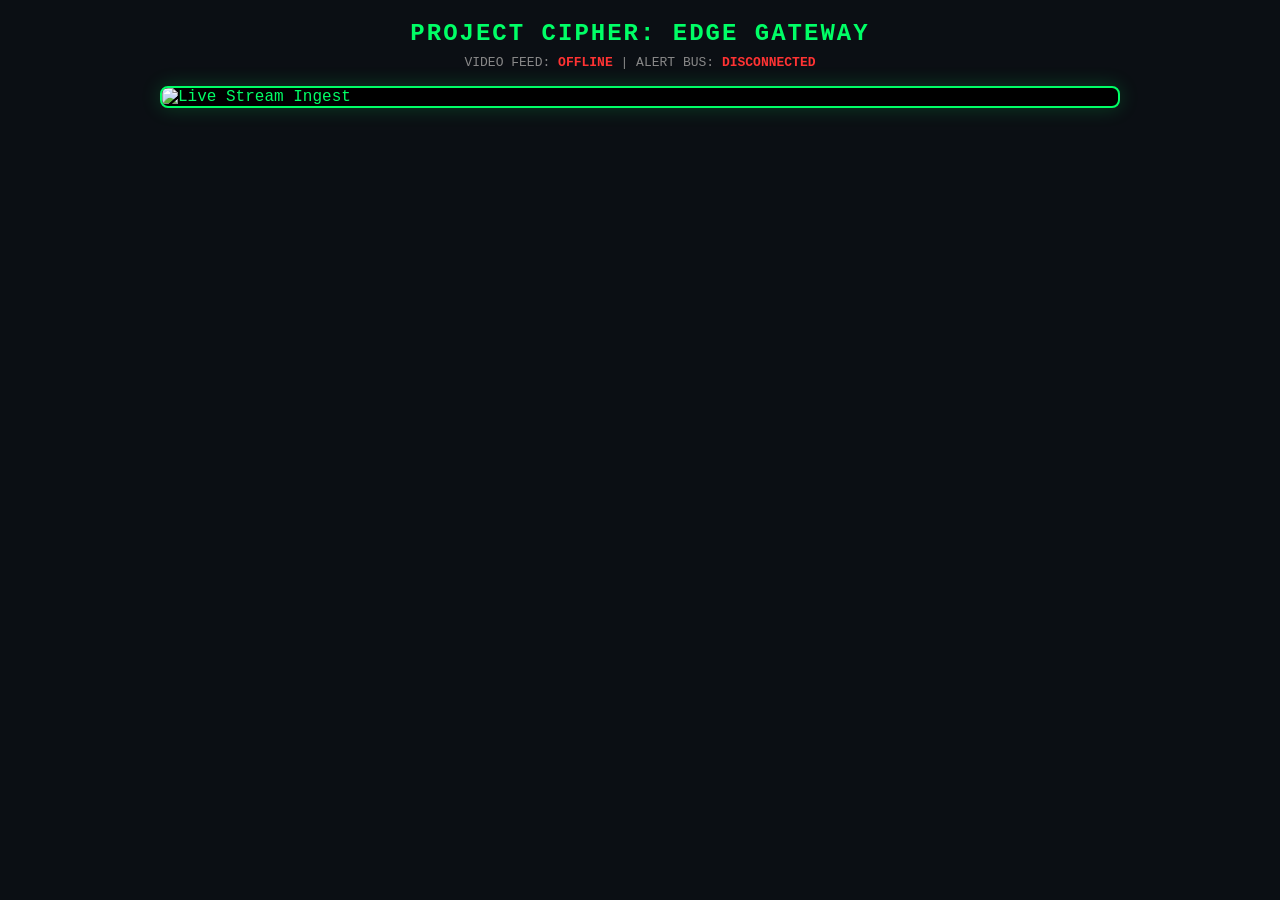
<file: backend/stream.html>
<!DOCTYPE html>
<html lang="en">
<head>
    <meta charset="UTF-8">
    <meta name="viewport" content="width=device-width, initial-scale=1.0">
    <title>CIPHER Security Gateway</title>
    <style>
        * { box-sizing: border-box; margin: 0; padding: 0; }
        body {
            background-color: #0b0f14;
            color: #00ff66;
            font-family: 'Courier New', monospace;
            display: flex;
            flex-direction: column;
            align-items: center;
            padding: 20px;
            min-height: 100vh;
        }

        h2 { margin-bottom: 8px; letter-spacing: 2px; }
        .status-bar {
            font-size: 13px;
            color: #888;
            margin-bottom: 16px;
        }
        .status-online { color: #00ff66; font-weight: bold; }

        .video-container {
            position: relative;
            max-width: 960px;
            width: 100%;
            border: 2px solid #00ff66;
            border-radius: 8px;
            overflow: hidden;
            background-color: #000;
            box-shadow: 0 0 20px rgba(0, 255, 102, 0.2);
        }

        img#videostream {
            width: 100%;
            height: auto;
            display: block;
        }

        /* Floating Toast Container */
        #toast-container {
            position: fixed;
            top: 20px;
            right: 20px;
            z-index: 9999;
            display: flex;
            flex-direction: column;
            gap: 12px;
            width: 320px;
            max-width: 90vw;
        }

        .toast {
            background: rgba(18, 22, 28, 0.95);
            border-left: 5px solid #ff3333;
            border-radius: 6px;
            padding: 14px 16px;
            color: #fff;
            box-shadow: 0 8px 24px rgba(0, 0, 0, 0.6);
            animation: slideIn 0.3s ease-out forwards;
            font-family: -apple-system, BlinkMacSystemFont, "Segoe UI", Roboto, sans-serif;
            transition: opacity 0.4s ease, transform 0.4s ease;
        }

        .toast-title {
            font-size: 14px;
            font-weight: 700;
            text-transform: uppercase;
            letter-spacing: 1px;
            display: flex;
            justify-content: space-between;
            align-items: center;
            margin-bottom: 6px;
            color: #ff4444;
        }

        .toast-body {
            font-size: 13px;
            color: #d1d5db;
            line-height: 1.4;
        }

        .toast-meta {
            font-size: 11px;
            color: #6b7280;
            margin-top: 6px;
            font-family: 'Courier New', monospace;
        }

        @keyframes slideIn {
            from { transform: translateX(100%); opacity: 0; }
            to { transform: translateX(0); opacity: 1; }
        }
    </style>
</head>
<body>
    <h2>PROJECT CIPHER: EDGE GATEWAY</h2>
    <div class="status-bar">
        VIDEO FEED: <span id="video-status" class="status-online">CONNECTING...</span> | 
        ALERT BUS: <span id="alert-status" class="status-online">CONNECTING...</span>
    </div>

    <div class="video-container">
        <img id="videostream" alt="Live Stream Ingest" />
    </div>

    <!-- Alert Notifications Stack -->
    <div id="toast-container"></div>

    <script>
        const host = location.host;

        // 1. Video WebSocket Stream
        const videoWs = new WebSocket(`ws://${host}/ws/video`);
        const img = document.getElementById("videostream");
        const videoStatus = document.getElementById("video-status");

        videoWs.onopen = () => {
            videoStatus.innerText = "ONLINE (30 FPS)";
        };
        videoWs.onclose = () => {
            videoStatus.innerText = "OFFLINE";
            videoStatus.style.color = "#ff3333";
        };
        videoWs.onmessage = (event) => {
            const blob = event.data instanceof Blob ? event.data : new Blob([event.data], { type: "image/jpeg" });
            img.src = URL.createObjectURL(blob);
        };

        // 2. Alert Audio Synthesis (Browser Native Chime)
        function playAlertSound() {
            try {
                const audioCtx = new (window.AudioContext || window.webkitAudioContext)();
                const osc = audioCtx.createOscillator();
                const gain = audioCtx.createGain();
                osc.type = "sine";
                osc.frequency.setValueAtTime(880, audioCtx.currentTime);
                osc.frequency.exponentialRampToValueAtTime(440, audioCtx.currentTime + 0.25);
                gain.gain.setValueAtTime(0.2, audioCtx.currentTime);
                gain.gain.linearRampToValueAtTime(0.01, audioCtx.currentTime + 0.25);
                osc.connect(gain);
                gain.connect(audioCtx.destination);
                osc.start();
                osc.stop(audioCtx.currentTime + 0.25);
            } catch (e) {
                console.warn("Audio chime prevented by autoplay policy:", e);
            }
        }

        // 3. Alert WebSocket Listener
        const alertWs = new WebSocket(`ws://${host}/ws/alerts`);
        const alertStatus = document.getElementById("alert-status");
        const toastContainer = document.getElementById("toast-container");

        alertWs.onopen = () => {
            alertStatus.innerText = "CONNECTED";
        };
        alertWs.onclose = () => {
            alertStatus.innerText = "DISCONNECTED";
            alertStatus.style.color = "#ff3333";
        };

        alertWs.onmessage = (event) => {
            const data = JSON.parse(event.data);
            console.log("[CIPHER Alert Received]:", data);

            playAlertSound();
            showToast(data);
        };

        function showToast(alert) {
            const toast = document.createElement("div");
            toast.className = "toast";

            const heading = alert.event || "SECURITY ALERT";
            const message = alert.type || "Threat Triggered";
            const timestamp = alert.timestamp || new Date().toLocaleTimeString();

            toast.innerHTML = `
                <div class="toast-title">
                    <span>${heading}</span>
                    <span>!</span>
                </div>
                <div class="toast-body">${message}</div>
                <div class="toast-meta">${timestamp}</div>
            `;

            toastContainer.appendChild(toast);

            // Auto-dismiss after 5 seconds
            setTimeout(() => {
                toast.style.opacity = "0";
                toast.style.transform = "translateX(100%)";
                setTimeout(() => toast.remove(), 400);
            }, 5000);
        }
    </script>
</body>
</html>
</file>
